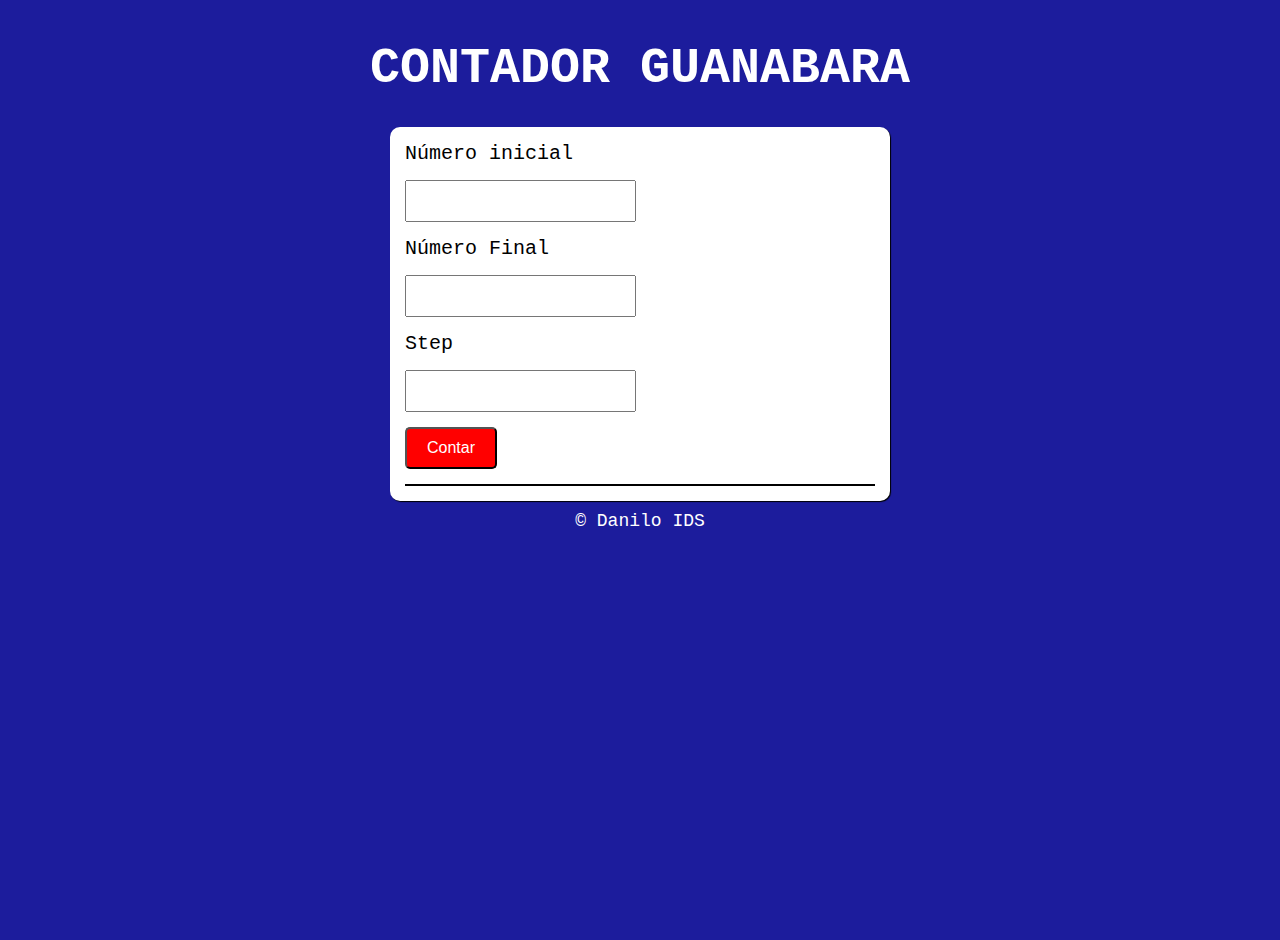
<file: index.html>
<!DOCTYPE html>
<html lang="pt-BR">
<head>
  <meta charset="UTF-8">
  <meta name="viewport" content="width=device-width, initial-scale=1.0">
  <title>CONTADOR GUANABARA</title>
  <link rel="stylesheet" href="style.css">
</head>
<body>
  
  <header>
    <h1>CONTADOR GUANABARA</h1>
  </header>

  <section>

    <div>
      <label for="contInicial">Número inicial</label>
      <input type="number" name="contInicial" id="contInicial">

      <label for="contFinal">Número Final</label>
      <input type="number" name="contFinal" id="contFinal">

      <label for="contStep">Step</label>
      <input type="number" name="contStep" id="contStep">

      <input type="submit" value="Contar" id="btnCalc">

      <p id="resultado"></p>
    </div>
   

  </section>

  <footer><p>&copy; Danilo IDS</p></footer>

<script src="script.js"></script>
</body>
</html>
</file>
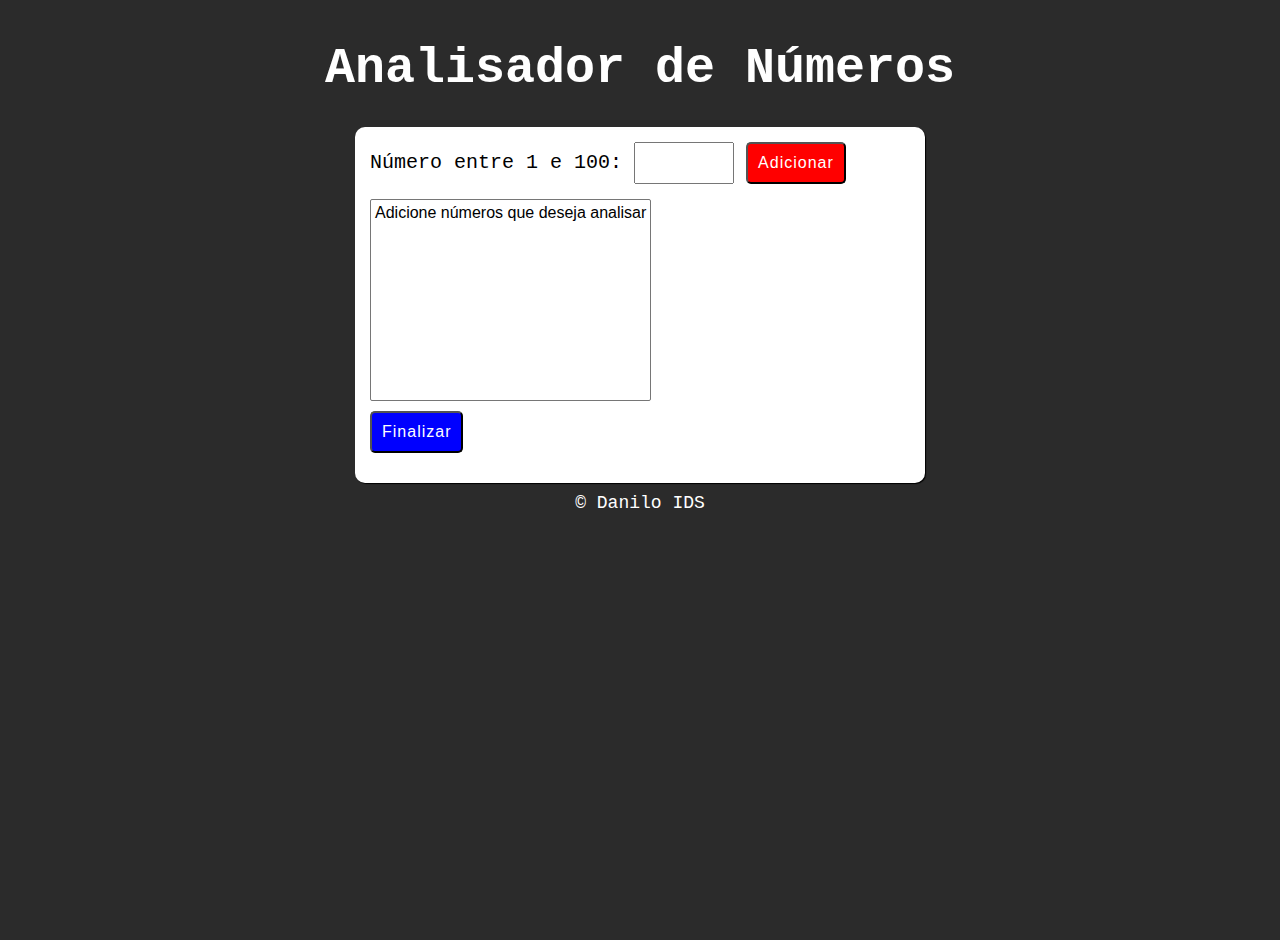
<file: AnalisadorDeNumerosGuanabara/index.html>
<!DOCTYPE html>
<html lang="pt-BR">
<head>
  <meta charset="UTF-8">
  <meta name="viewport" content="width=device-width, initial-scale=1.0">
  <title>Analisador de Números</title>
  <link rel="stylesheet" href="style.css">
</head>
<body>
  
  <header>
    <h1>Analisador de Números</h1>
  </header>

  <section>

    <div>
      <label for="num">Número entre 1 e 100:</label>
      <input type="number" name="num" id="num">
      <input type="button" value="Adicionar" id="btnAdd">
    </div>

    <div>
      <select name="numTab" id="numTab" size="10">
        <option value="n0">Adicione números que deseja analisar</option>
      </select>
      <input type="button" value="Finalizar" id="btnFinalizar">

      <div id="resultado">
      </div>

    </div>

  </section>

  <footer><p>&copy; Danilo IDS</p></footer>

<script src="script.js"></script>
</body>
</html>
</file>
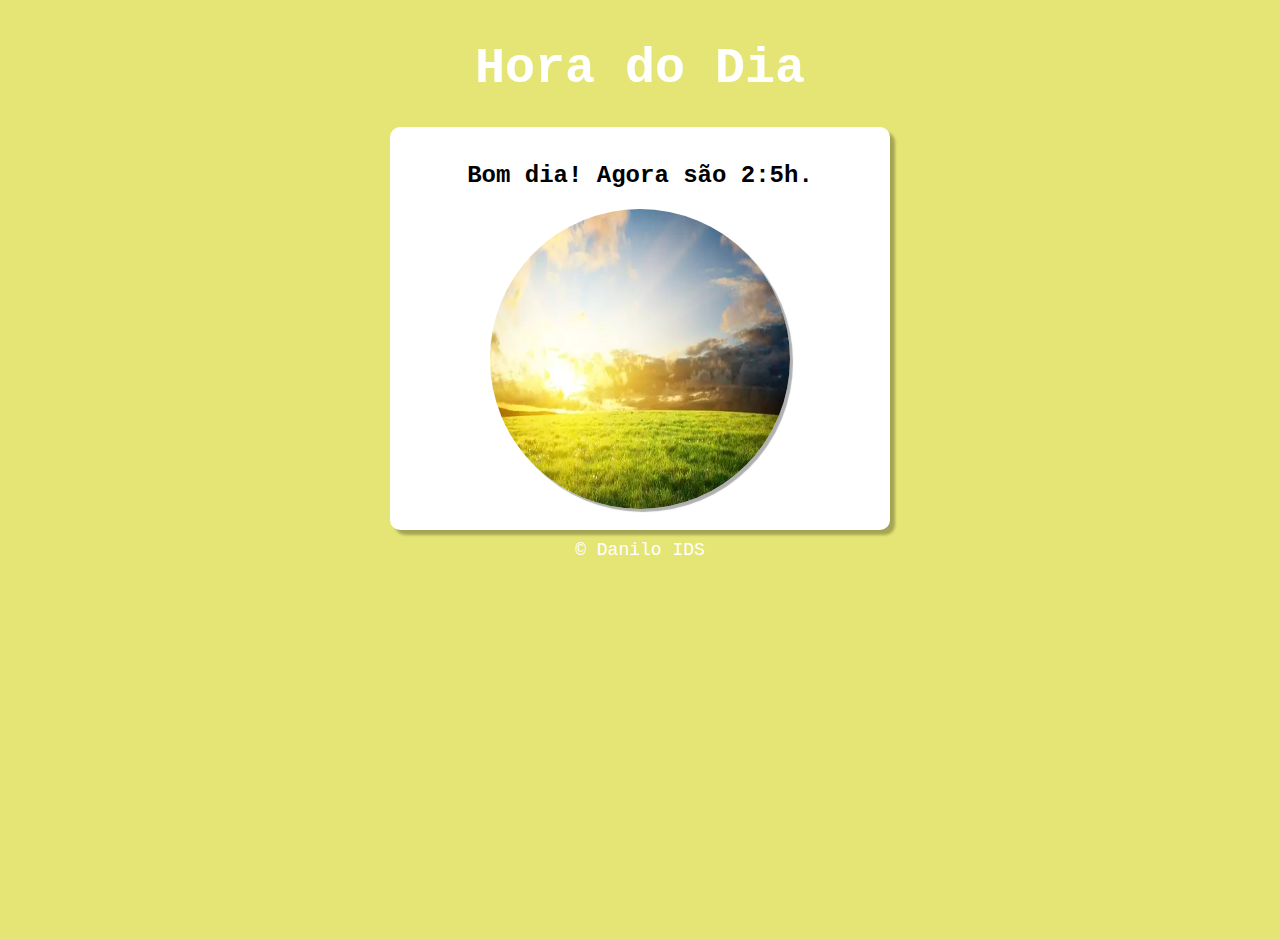
<file: HoraDoDiaGuanabara/index.html>
<!DOCTYPE html>
<html lang="pt-BR">
<head>
  <meta charset="UTF-8">
  <meta name="viewport" content="width=device-width, initial-scale=1.0">
  <title>HORA DO DIA</title>
  <link rel="stylesheet" href="style.css">
</head>
<body onload="carregar()">
  
  <header>
    <h1>Hora do Dia</h1>
  </header>

  <section>

    <div id="msg"></div>
    <div id="caixafoto"><img src="manha.jpg" alt="foto do dia" id="foto"></div>

  </section>

  <footer><p>&copy; Danilo IDS</p></footer>

<script src="script.js"></script>
</body>
</html>
</file>
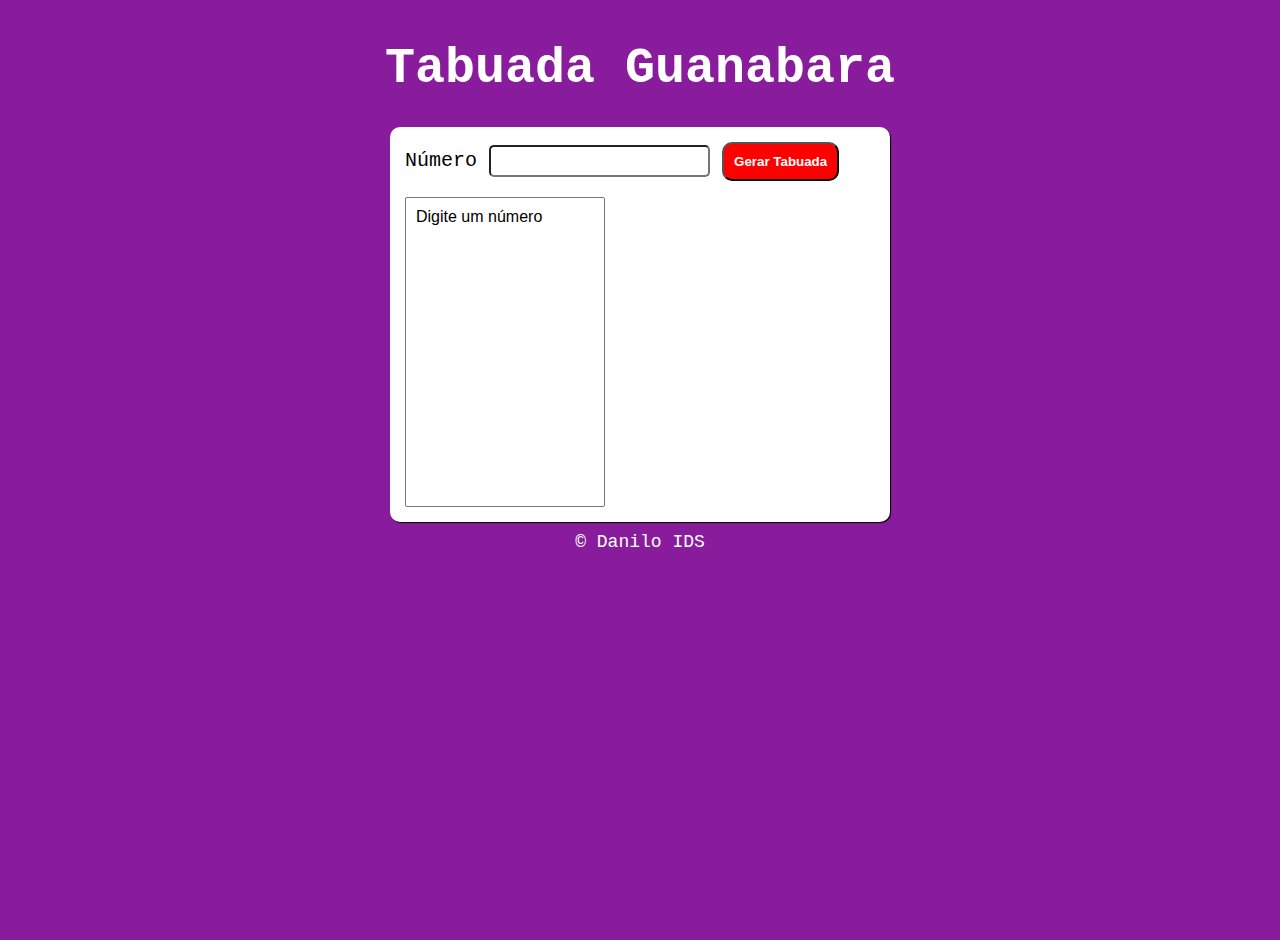
<file: TabuadaGuanabara/index.html>
<!DOCTYPE html>
<html lang="pt-BR">
<head>
  <meta charset="UTF-8">
  <meta name="viewport" content="width=device-width, initial-scale=1.0">
  <title>Tabuada Guanabara</title>
  <link rel="stylesheet" href="style.css">
</head>
<body>
  
  <header>
    <h1>Tabuada Guanabara</h1>
  </header>

  <section>
    <label for="numTab">Número</label> 
    <input type="number" name="numTab" id="numTab">
    
    <input type="submit" value="Gerar Tabuada" id="gerarTab">

    <select name="tabuada" id="tabuada" size="15"> 
      <option value="inicio">Digite um número</option>
    </select>

  </section>

  <footer><p>&copy; Danilo IDS</p></footer>

<script src="script.js"></script>
</body>
</html>
</file>
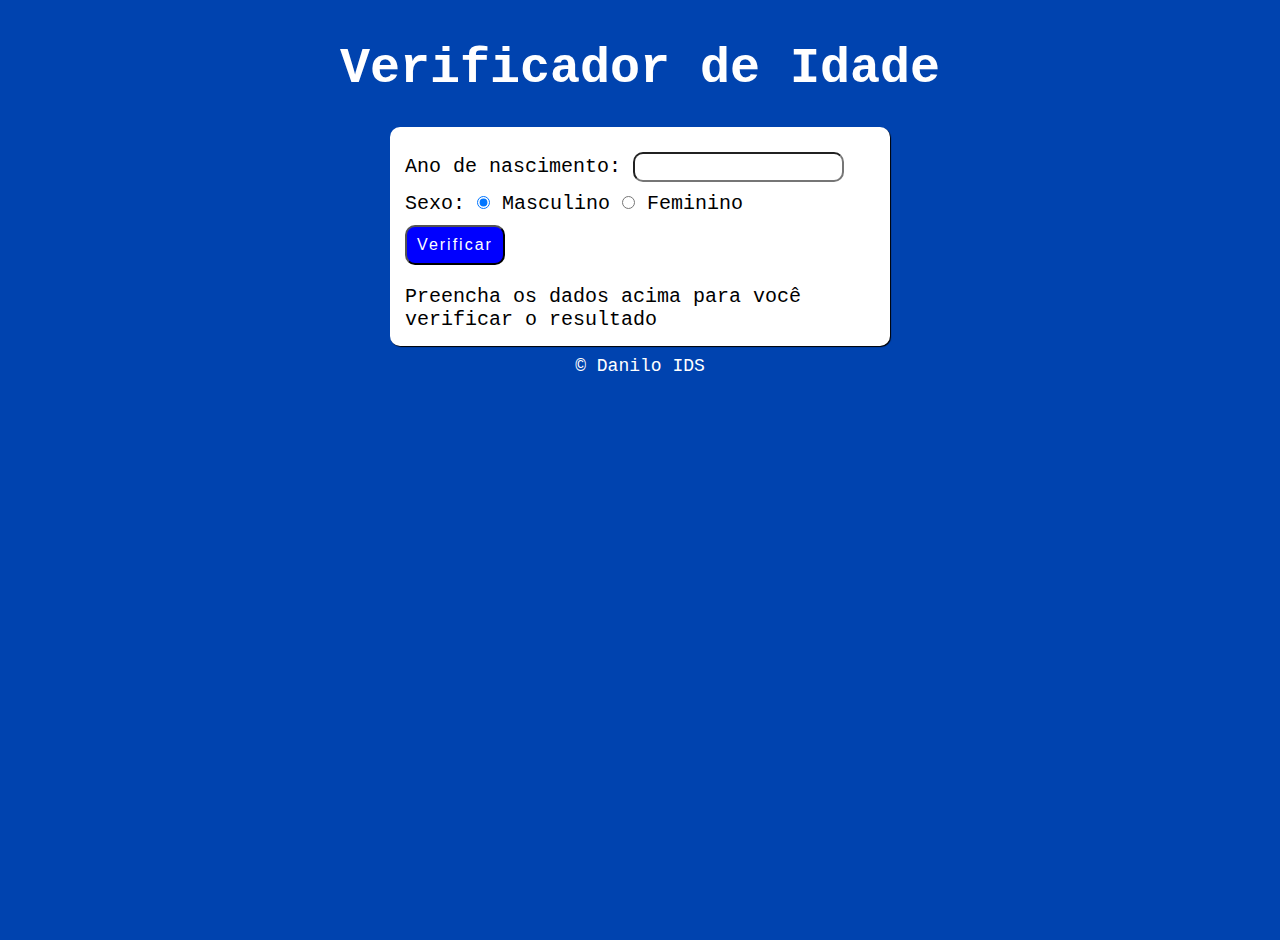
<file: VerificadorIdadeGuanabara/index.html>
<!DOCTYPE html>
<html lang="pt-BR">
<head>
  <meta charset="UTF-8">
  <meta name="viewport" content="width=device-width, initial-scale=1.0">
  <title>HORA DO DIA</title>
  <link rel="stylesheet" href="style.css">
</head>
<body>
  
  <header>
    <h1>Verificador de Idade</h1>
  </header>

  <section>

    <div>
      <p>Ano de nascimento:
      <input type="number" name="txtano" id="nasc" min="0">
      </p>
      
      <p>Sexo:
        <input type="radio" name="radsex" id="masc" checked>
        <label for="masc">Masculino</label>
        <input type="radio" name="radsex" id="fem">
        <label for="fem">Feminino</label>
      </p>

      <input type="submit" value="Verificar" id="verificar" onclick="verificar()">
    </div>

    <div id="res">Preencha os dados acima para você verificar o resultado</div>

  </section>

  <footer><p>&copy; Danilo IDS</p></footer>

<script src="script.js"></script>
</body>
</html>
</file>
<file: style.css>
@charset "UTF-8";

* {
  padding: 0;
  margin: 0;
  box-sizing: border-box;
}

body {
  font-family: 'Courier New', Courier, monospace;
  font-size: 20px;
  background-color: rgb(28, 28, 156);
  height: 100vh;
}

h1 {
  text-align: center;
  margin-top: 40px;
  margin-bottom: 30px;
  font-size: 50px;
  color: white;
}

section {
  background-color: white;
  width: 500px;
  padding: 15px;
  border-radius: 10px;
  margin: auto;
  box-shadow: 1px 1px 1px black;
}

footer>p {
  font-size: 18px;
  text-align: center;
  margin-top: 10px;
  color: white;
}

input {
  display: block;
  margin-top: 15px;
  margin-bottom: 15px;
  padding: 10px;
  font-size: 16px;

}

#resultado {
  border: 1px solid black;
  overflow-wrap: break-word;
}

#btnCalc {
  background-color: red;
  color: white;
  border-radius: 5px;
  padding-left: 20px;
  padding-right: 20px;
  cursor: pointer;
}
</file>
<file: AnalisadorDeNumerosGuanabara/style.css>
@charset "UTF-8";

* {
  padding: 0;
  margin: 0;
  box-sizing: border-box;
}

body {
  font-family: 'Courier New', Courier, monospace;
  font-size: 20px;
  background-color: rgb(43, 43, 43);
  height: 100vh;
}

h1 {
  text-align: center;
  margin-top: 40px;
  margin-bottom: 30px;
  font-size: 50px;
  color: white;
}

section {
  background-color: white;
  width: 570px;
  padding: 15px;
  border-radius: 10px;
  margin: auto;
  box-shadow: 1px 1px 1px black;
}

footer>p {
  font-size: 18px;
  text-align: center;
  margin-top: 10px;
  color: white;
}

select{
  min-width: 200px;
  margin-top: 15px;
  padding: 4px;
  font-size: 16px;
}

#btnAdd{
  padding: 10px;
  border-radius: 5px;
  font-size: 16px;
  color: white;
  background-color: red;
  letter-spacing: 1px;
  cursor: pointer;
}

#num{
  padding: 10px 0;
  font-size: 16px;
  max-width: 100px;
}

#btnFinalizar{
  display: block;
  margin-top: 10px;
  padding: 10px;
  font-size: 16px;
  background-color: blue;
  color: white;
  border-radius: 5px;
  letter-spacing: 1px;
  cursor: pointer;
}

#resultado{
  margin-top: 15px;
  font-family: 'Segoe UI', Tahoma, Geneva, Verdana, sans-serif;
}
</file>
<file: HoraDoDiaGuanabara/style.css>
@charset "UTF-8";

* {
  padding: 0;
  margin: 0;
  box-sizing: border-box;
}

body {
  font-family: 'Courier New', Courier, monospace;
  font-size: 20px;
  background-color: rgb(28, 28, 156);
  height: 100vh;
}

h1 {
  text-align: center;
  margin-top: 40px;
  margin-bottom: 30px;
  font-size: 50px;
  color: white;
}

section {
  background-color: white;
  width: 500px;
  padding: 15px;
  border-radius: 10px;
  margin: auto;
  box-shadow: 5px 5px 3px rgba(0, 0, 0, 0.281);
}

footer>p {
  font-size: 18px;
  text-align: center;
  margin-top: 10px;
  color: white;
}

img {
  border-radius: 50%;
  width: 300px;
  height: 300px;
  box-shadow: 3px 3px 1px rgba(0, 0, 0, 0.309);
}

#msg{
  text-align: center;
  padding-top: 20px;
  padding-bottom: 20px;
  font-size: 24px;
  font-weight: 600;
}

#caixafoto{
text-align: center;
}

span{
  color: #e5e575;
}
</file>
<file: TabuadaGuanabara/style.css>
@charset "UTF-8";

* {
  padding: 0;
  margin: 0;
  box-sizing: border-box;
}

body {
  font-family: 'Courier New', Courier, monospace;
  font-size: 20px;
  background-color: rgb(137, 28, 156);
  height: 100vh;
}

h1 {
  text-align: center;
  margin-top: 40px;
  margin-bottom: 30px;
  font-size: 50px;
  color: white;
}

section {
  background-color: white;
  width: 500px;
  padding: 15px;
  border-radius: 10px;
  margin: auto;
  box-shadow: 1px 1px 1px black;
}

footer>p {
  font-size: 18px;
  text-align: center;
  margin-top: 10px;
  color: white;
}

#numTab{
  padding: 5px;
  font-size: 16px;
  margin-bottom: 20px;
  border-radius: 5px;
}

#gerarTab{
  padding: 10px;
  color: white;
  background-color: red;
  border-radius: 10px;
  cursor: pointer;
  font-weight: bold;
}

select{
  min-width: 200px;
  cursor: pointer;
  padding: 10px;
  font-size: 16px;
}
</file>
<file: VerificadorIdadeGuanabara/style.css>
@charset "UTF-8";

* {
  padding: 0;
  margin: 0;
  box-sizing: border-box;
}

body {
  font-family: 'Courier New', Courier, monospace;
  font-size: 20px;
  background-color: rgb(0, 67, 175);
  height: 100vh;
}

h1 {
  text-align: center;
  margin-top: 40px;
  margin-bottom: 30px;
  font-size: 50px;
  color: white;
}

section {
  background-color: white;
  width: 500px;
  padding: 15px;
  border-radius: 10px;
  margin: auto;
  box-shadow: 1px 1px 1px black;
}

footer>p {
  font-size: 18px;
  text-align: center;
  margin-top: 10px;
  color: white;
}

div > p{
  margin-top: 10px;
  margin-bottom: 10px;
}

#verificar {
  width: 100px;
  height: 40px;
  margin-bottom: 20px;
  background-color: blue;
  color: white;
  border-radius: 10px;
  font-size: 16px;
  letter-spacing: 2px;
  cursor: pointer;

}

#nasc{
  height: 30px;
  border-radius: 10px;
  font-size: 16px;
}

#foto{
  border-radius: 50%;
  width: 250px;
  height: 250px;
  display: block;
  margin: auto;
  margin-top:20px;
  box-shadow: 5px 5px 5px rgba(0, 0, 0, 0.294);
}
</file>
